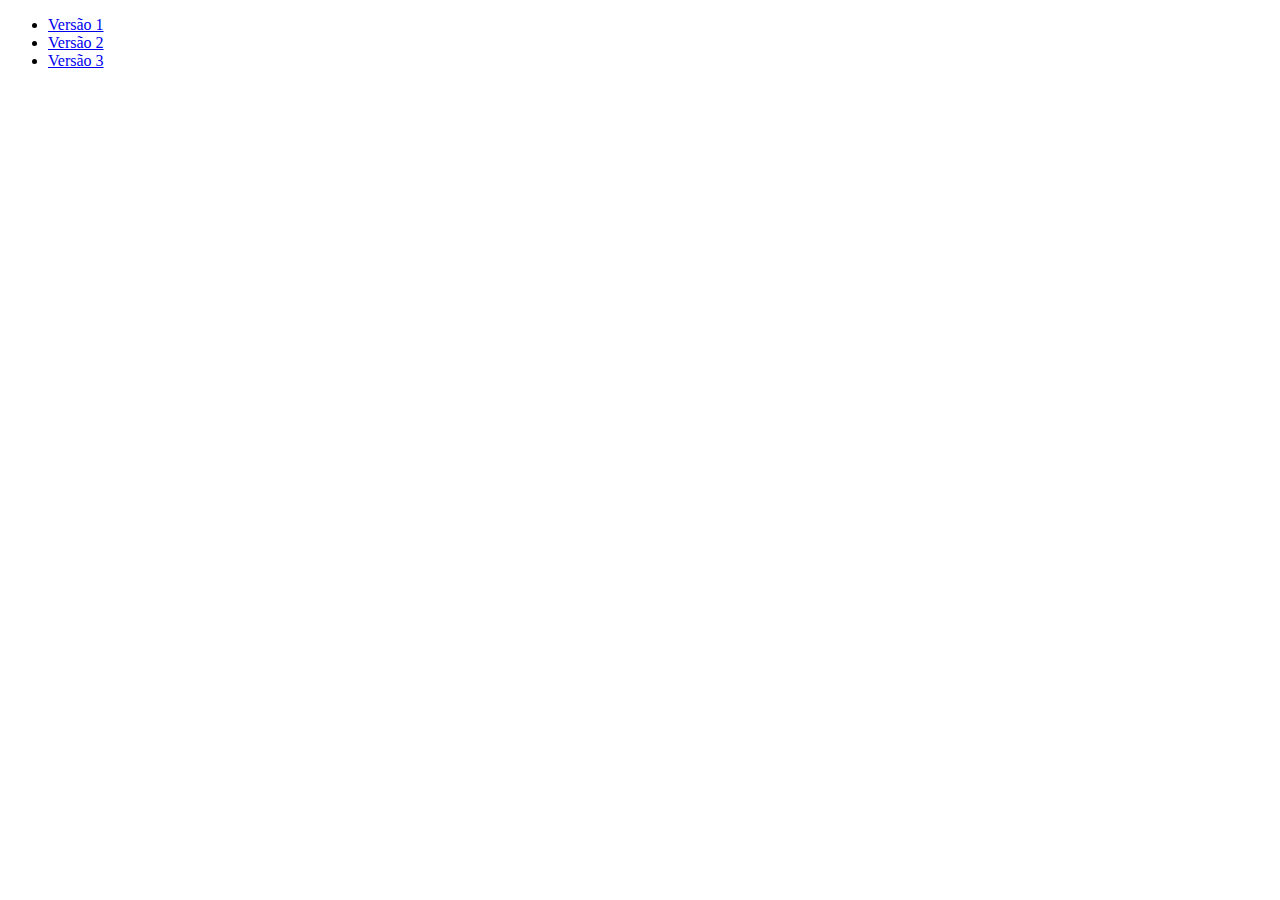
<file: ArteSonora/index.html>
<!DOCTYPE html>
<html lang="en">
	<head>
		<meta charset="utf-8">
		<meta http-equiv="X-UA-Compatible" content="IE=edge">
		<meta name="viewport" content="width=device-width, initial-scale=1">
		<!-- The above 3 meta tags *must* come first in the head; any other head content must come *after* these tags -->
		<title>Arte Sonora</title>
	</head>
	<body>
		<ul>
			<li><a href="1.html">Versão 1</a></li>
			<li><a href="2.html">Versão 2</a></li>
			<li><a href="3.html">Versão 3</a></li>
		</ul>
	</body>
</html>
</file>
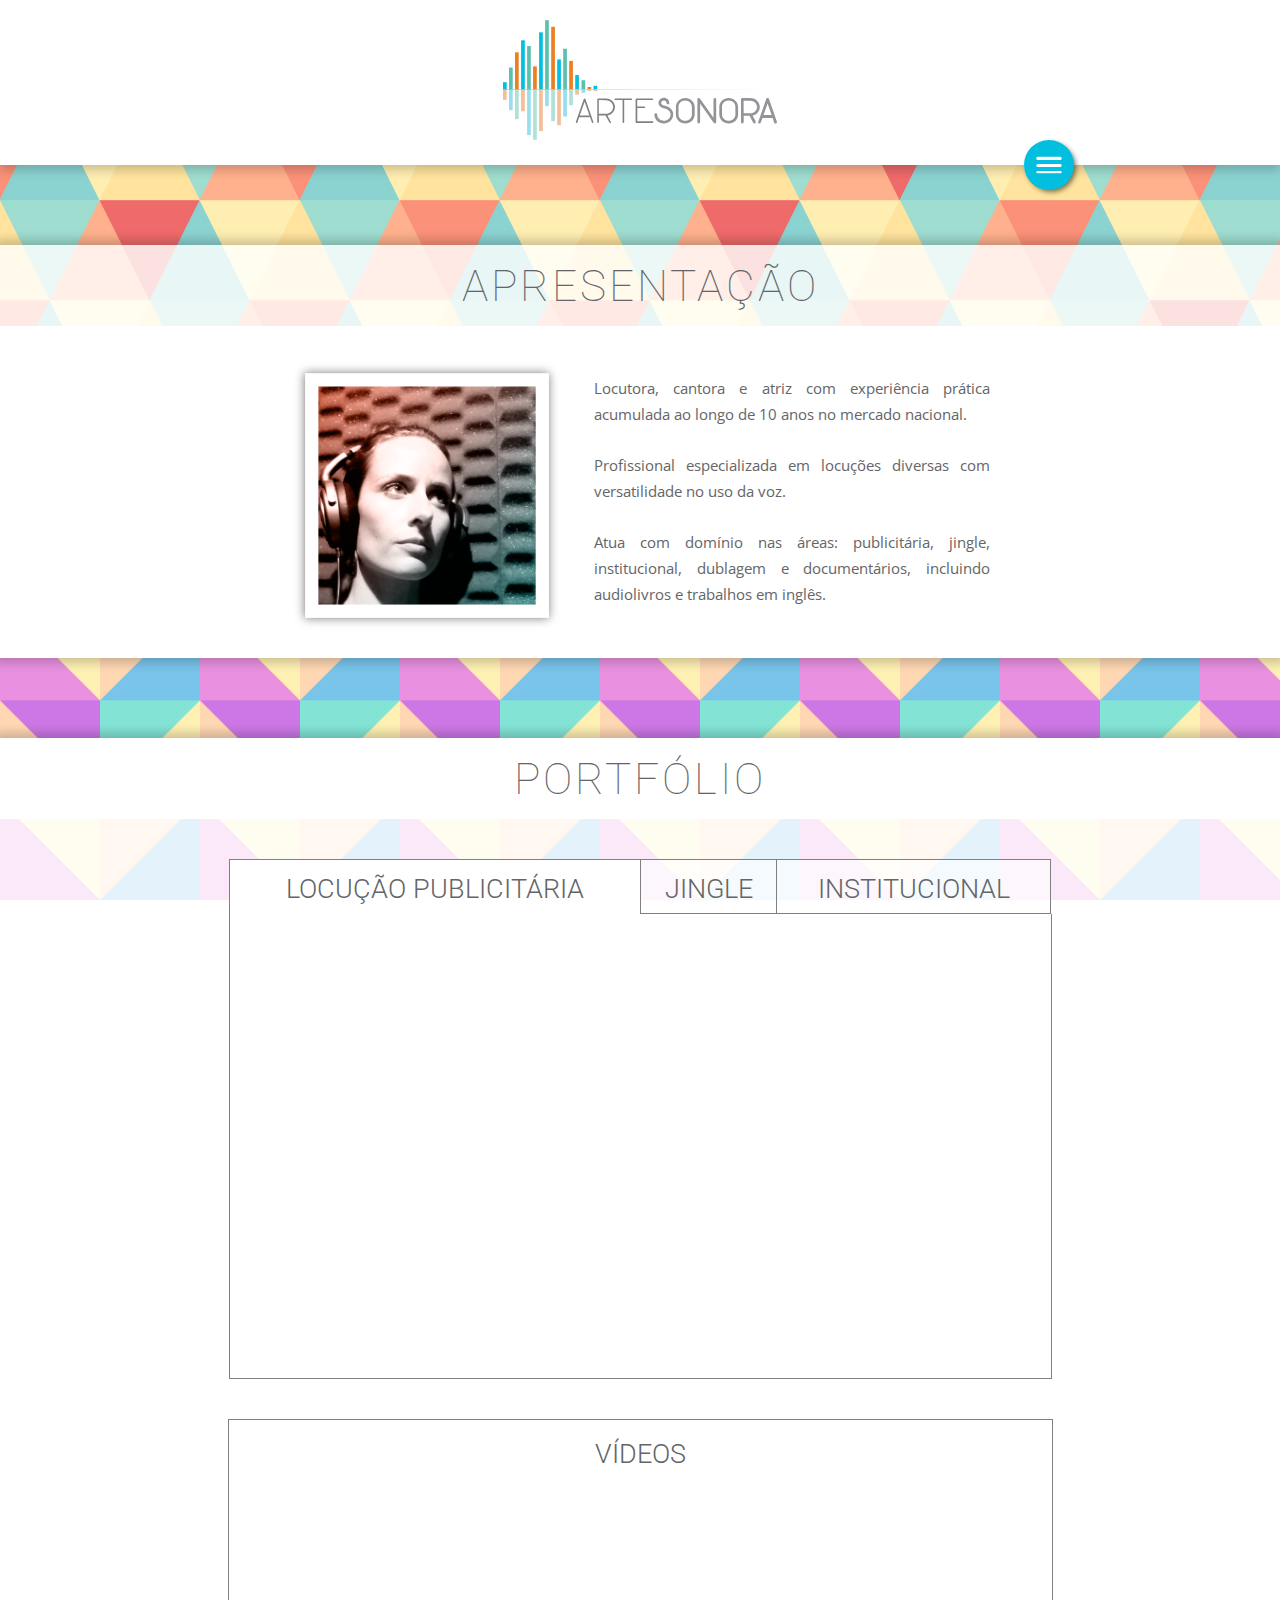
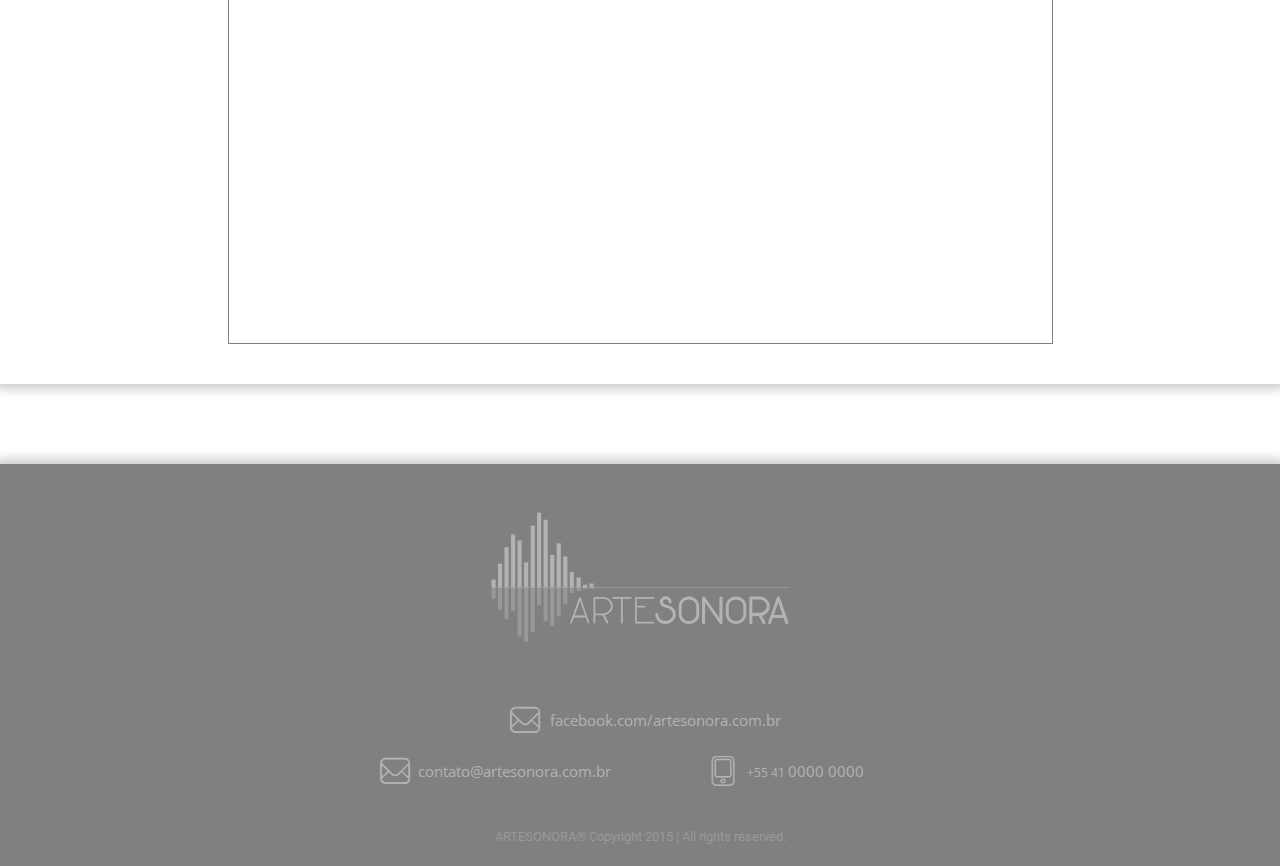
<file: ArteSonora/1.html>
﻿<!DOCTYPE html>
<html lang="en">
	<head>
		<meta charset="utf-8">
		<meta http-equiv="X-UA-Compatible" content="IE=edge">
		<meta name="viewport" content="width=device-width, initial-scale=1">
		<!-- The above 3 meta tags *must* come first in the head; any other head content must come *after* these tags -->
		<meta name="author" content="André Sontag Artigas, Kevin Kazer">
		<meta name="description" content="Profissional especializada em locuções diversas com versatilidade no uso da voz.">
		<meta name="keywords" content="locucao, cantora, atriz, jingle, contratar, dublagem, audiobooks, audiolivros, locucao ingles">
		<title>ArteSonora</title>

		<!-- Favicon -->
		<link rel="apple-touch-icon" sizes="57x57" href="img/favicon/apple-icon-57x57.png" />
		<link rel="apple-touch-icon" sizes="60x60" href="img/favicon/apple-icon-60x60.png" />
		<link rel="apple-touch-icon" sizes="72x72" href="img/favicon/apple-icon-72x72.png" />
		<link rel="apple-touch-icon" sizes="76x76" href="img/favicon/apple-icon-76x76.png" />
		<link rel="apple-touch-icon" sizes="114x114" href="img/favicon/apple-icon-114x114.png" />
		<link rel="apple-touch-icon" sizes="120x120" href="img/favicon/apple-icon-120x120.png" />
		<link rel="apple-touch-icon" sizes="144x144" href="img/favicon/apple-icon-144x144.png" />
		<link rel="apple-touch-icon" sizes="152x152" href="img/favicon/apple-icon-152x152.png" />
		<link rel="apple-touch-icon" sizes="180x180" href="img/favicon/apple-icon-180x180.png" />
		<link rel="icon" type="image/png" sizes="192x192"  href="img/favicon/android-icon-192x192.png" />
		<link rel="icon" type="image/png" sizes="32x32" href="img/favicon/favicon-32x32.png" />
		<link rel="icon" type="image/png" sizes="96x96" href="img/favicon/favicon-96x96.png" />
		<link rel="icon" type="image/png" sizes="16x16" href="img/favicon/favicon-16x16.png" />
		<link rel="manifest" href="img/favicon/manifest.json" />
		<meta name="msapplication-TileColor" content="#ffffff" />
		<meta name="msapplication-TileImage" content="img/favicon/ms-icon-144x144.png" />
		<meta name="theme-color" content="#ffffff" />

		<!-- Bootstrap -->
		<link href="css/bootstrap.min.css" rel="stylesheet">
		<!-- Main CSS -->
		<link href="css/artesonora.css" rel="stylesheet">

		<!-- HTML5 shim and Respond.js for IE8 support of HTML5 elements and media queries -->
		<!-- WARNING: Respond.js doesn't work if you view the page via file:// -->
		<!--[if lt IE 9]>
			<script src="https://oss.maxcdn.com/html5shiv/3.7.2/html5shiv.min.js"></script>
			<script src="https://oss.maxcdn.com/respond/1.4.2/respond.min.js"></script>
		<![endif]-->
		<link rel="stylesheet" href="css/icons.css">
		<!--[if lt IE 8]>
		<link rel="stylesheet" href="ie7/ie7.css">
		<![endif]-->
	</head>
	<body>
		<div class="content">
			<div class="dropdown">
				<div class="container">
					<img class="logo img-responsive" src="img/menu.svg" alt="logo">
					<a href="#" class="menu-button hid"><span class="icon-menu"></span></a>
				</div>
			</div>
			<div class="prime">
				<div class="header">
					<div class="container">
						<img class="logo img-responsive" src="img/logo.svg" alt="logo">
						<a href="#" class="menu-button hid"><span class="icon-menu"></span></a>
					</div>
				</div>
				<div class="who">
					<div class="title">
						<h2>APRESENTAÇÃO</h2>
					</div>
					<div class="body">
						<div class="container">
							<div class="row">
								<div class="col-md-5 col-sm-5 table">
									<img src="img/foto.png" class="img-responsive" style="margin-top:7px;text-align:center">
								</div>
								<div class="col-md-7 col-sm-7">
									<p>Locutora, cantora e atriz com experiência prática acumulada ao longo de 10 anos no mercado nacional.<br><br>
									Profissional especializada em locuções diversas com versatilidade no uso da voz.<br><br>
									Atua com domínio nas áreas: publicitária, jingle, institucional, dublagem e documentários, incluindo audiolivros e trabalhos em inglês.</p>
								</div>
							</div>
						</div>
					</div>
				</div>
			</div>

			<div class="second">
				<div class="portfolio">
					<div class="title">
						<h2>PORTFÓLIO</h2>
					</div>
					<div class="body">
						<div class="container">
							<div class="sound" role="tabpanel">
								<div class="row" role="tablist">
									<div role="presentation" id="alocucao" class="col-md-6 tab active"><a href="#locucao" aria-controls="locucao" role="tab" data-toggle="tab"><span></span></a>LOCUÇÃO PUBLICITÁRIA</span></div>
									<div role="presentation" id="ajingle" class="col-md-2 tab"><a href="#jingle" aria-controls="jingle" role="tab" data-toggle="tab"><span></span></a><span>JINGLE</span></div>
									<div role="presentation" id="ainstitucional" class="col-md-4 tab"><a href="#institucional" aria-controls="jingle" role="tab" data-toggle="tab"><span></span></a><span>INSTITUCIONAL</span></div>
								</div>
								<div class="tab-content">
									<div class="tab-pane active" role="tabpanel" id="locucao">
										<div class="embed-responsive embed-responsive-16by9">
											<iframe width="100%" scrolling="yes" src="https://w.soundcloud.com/player/?url=https%3A//api.soundcloud.com/playlists/60931473&amp;auto_play=false&amp;hide_related=false&amp;show_comments=true&amp;show_user=true&amp;show_reposts=false&amp;visual=true"></iframe>
										</div>
									</div>
									<div class="tab-pane" role="tabpanel" id="jingle">
										<div class="embed-responsive embed-responsive-16by9">
											<iframe width="100%" scrolling="no" src="https://w.soundcloud.com/player/?url=https%3A//api.soundcloud.com/playlists/101541270&amp;auto_play=false&amp;hide_related=false&amp;show_comments=true&amp;show_user=true&amp;show_reposts=false&amp;visual=true"></iframe>
										</div>
									</div>
									<div class="tab-pane" role="tabpanel" id="institucional">
										<div class="embed-responsive embed-responsive-16by9">
											<iframe width="100%" scrolling="no" src="https://w.soundcloud.com/player/?url=https%3A//api.soundcloud.com/playlists/101540935&amp;auto_play=false&amp;hide_related=false&amp;show_comments=true&amp;show_user=true&amp;show_reposts=false&amp;visual=true"></iframe>
										</div>
									</div>
								</div>
							</div>

							<div class="video">
								<h3>VÍDEOS</h3>
								<div class="embed-responsive embed-responsive-16by9">
									<iframe src="//player.vimeo.com/hubnut/album/3367475?color=000000&amp;background=ffffff&amp;slideshow=1&amp;video_title=1&amp;video_byline=0" webkitallowfullscreen mozallowfullscreen allowfullscreen></iframe>
								</div>
							</div>
						</div>
					</div>
				</div>

				<div class="footer">
					<div class="container">
						<img src="img/rodape.svg" class="img-responsive" alt="logoRodape">
						<div class="row">
							<div class="col-md-3">
								<p class="fb-icon"><span class="icon-mail"></span></p>
							</div>
							<div class="col-md-9">
								<p class="fb-text"><a href="https://www.facebook.com/www.artesonora.com.br">facebook.com/artesonora.com.br</a></p>
							</div>
						</div>
						<div class="row">
							<div class="col-md-1">
								<p><span class="icon-mail"></span></p>
							</div>
							<div class="col-md-6">
								<p class="text"><a href="mailto:contato@artesonora.com.br">contato@artesonora.com.br</a></p>
							</div>
							<div class="col-md-1">
								<p><span class="icon-cell"></span></p>
							</div>
							<div class="col-md-4">
								<p class="text"><small>+55 41 </small>0000 0000</p>
							</div>
						</div>
						<p class="copyright">ARTESONORA&reg; Copyright 2015 | All rights reserved.</p>
					</div>
				</div>
			</div>
		</div>
		<div class="menu">
			<div class="button"><span class="icon-home"></span><h4>VOLTAR AO TOPO</h4></div>
			<div class="button"><span class="icon-sound"></span><h4>TRILHAS</h4></div>
			<div class="button"><span class="icon-play"></span><h4>VÍDEOS</h4></div>
			<div class="button"><span class="icon-contact"></span><h4>CONTATO</h4></div>
		</div>

		<!-- jQuery (necessary for Bootstrap's JavaScript plugins) -->
		<script src="https://ajax.googleapis.com/ajax/libs/jquery/1.11.2/jquery.min.js"></script>
		<!-- Include all compiled plugins (below), or include individual files as needed -->
		<script src="js/bootstrap.min.js"></script>
		<script>
			$(document).ready(function(){
				if($(window).scrollTop() > 200){
					$('.dropdown').addClass('show');
				}
				$(window).scroll(function(){
					if($(window).scrollTop() > 200){
						$('.dropdown').addClass('show');
					}
					else {
						$('.dropdown').removeClass('show');
					}
				});
				$("#alocucao a").click(function(e) {
					e.preventDefault();
					$(".sound .tab").removeClass('active');
					$("#alocucao").addClass('active');
				});
				$("#ajingle a").click(function(e) {
					e.preventDefault();
					$(".sound .tab").removeClass('active');
					$("#ajingle").addClass('active');
				});
				$("#ainstitucional a").click(function(e) {
					e.preventDefault();
					$(".sound .tab").removeClass('active');
					$("#ainstitucional").addClass('active');
				});
				$(".menu-button").click(function(e) {
					e.preventDefault();
					if ($(".menu-button").hasClass("hid")){
						$(".menu-button").removeClass('hid');
						$(".content, .dropdown").css("margin-left", "-250px");
						$(".menu").css("margin-left", ($(window).width() - 250) + "px");
					}
					else {
						$(".menu-button").addClass('hid');
						$(".content, .dropdown").css("margin-left", "0");
						$(".menu").css("margin-left", "100%");
					}
				});
				$(window).resize(function(e) {
					e.preventDefault();
					if (!$(".menu-button").hasClass("hid")){
						$(".content, .dropdown").css("margin-left", "-250px");
						$(".menu").css("margin-left", ($(window).width() - 250) + "px");
					}
				});
				$(".button:first-of-type").click(function(e) {
					e.preventDefault();
					$('body').animate({
						scrollTop:0
					},'500');
					if (!$(".menu-button").hasClass("hid")){
						$(".menu-button").addClass('hid');
						$(".content, .dropdown").css("margin-left", "0");
						$(".menu").css("margin-left", "100%");
					}
				});
				$(".button:nth-of-type(2)").click(function(e) {
					e.preventDefault();
					$('body').animate({
						scrollTop:$('.portfolio').offset().top + 50
					},'500');
					if (!$(".menu-button").hasClass("hid")){
						$(".menu-button").addClass('hid');
						$(".content, .dropdown").css("margin-left", "0");
						$(".menu").css("margin-left", "100%");
					}
				});
				$(".button:nth-of-type(3)").click(function(e) {
					e.preventDefault();
					$('body, html').animate({
						scrollTop:$('.video').offset().top - 60
					},'500');
					if (!$(".menu-button").hasClass("hid")){
						$(".menu-button").addClass('hid');
						$(".content, .dropdown").css("margin-left", "0");
						$(".menu").css("margin-left", "100%");
					}
				});
				$(".button:last-of-type").click(function(e) {
					e.preventDefault();
					$('body').animate({
						scrollTop:$('.footer').offset().top + 50
					},'500');
					if (!$(".menu-button").hasClass("hid")){
						$(".menu-button").addClass('hid');
						$(".content, .dropdown").css("margin-left", "0");
						$(".menu").css("margin-left", "100%");
					}
				});

				var hasFlash = false;
				try {
				  var fo = new ActiveXObject('ShockwaveFlash.ShockwaveFlash');
				  if (fo) {
				    hasFlash = true;
				  }
				} catch (e) {
				  if (navigator.mimeTypes
				        && navigator.mimeTypes['application/x-shockwave-flash'] != undefined
				        && navigator.mimeTypes['application/x-shockwave-flash'].enabledPlugin) {
				    hasFlash = true;
				  }
				}

				if (!hasFlash){
					$('.video iframe').replaceWith('<iframe src="https://www.youtube.com/embed/videoseries?list=PL2kwUp5qpMAurJhGsF434gOJtpaW1k3VB&color=white&autohide=1" allowfullscreen></iframe>');
				}
			});
		</script>
	</body>
</html>
</file>
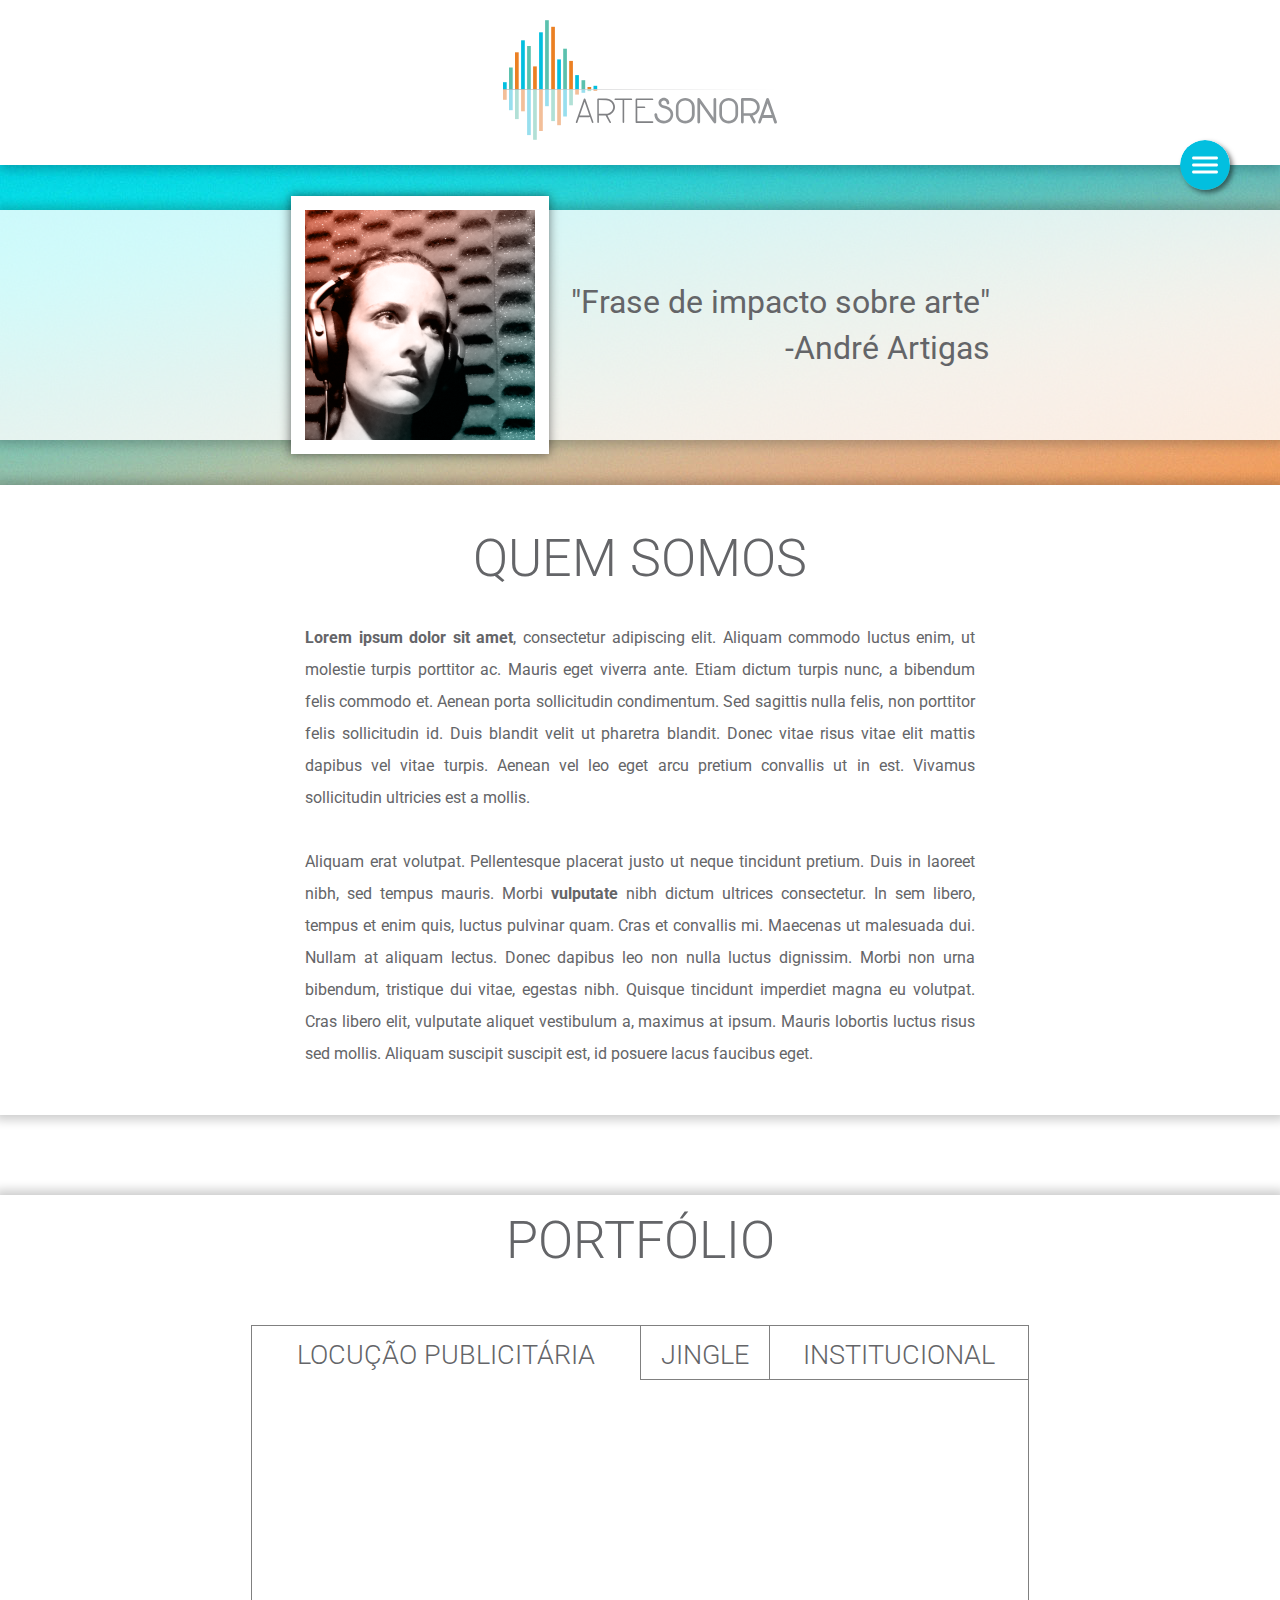
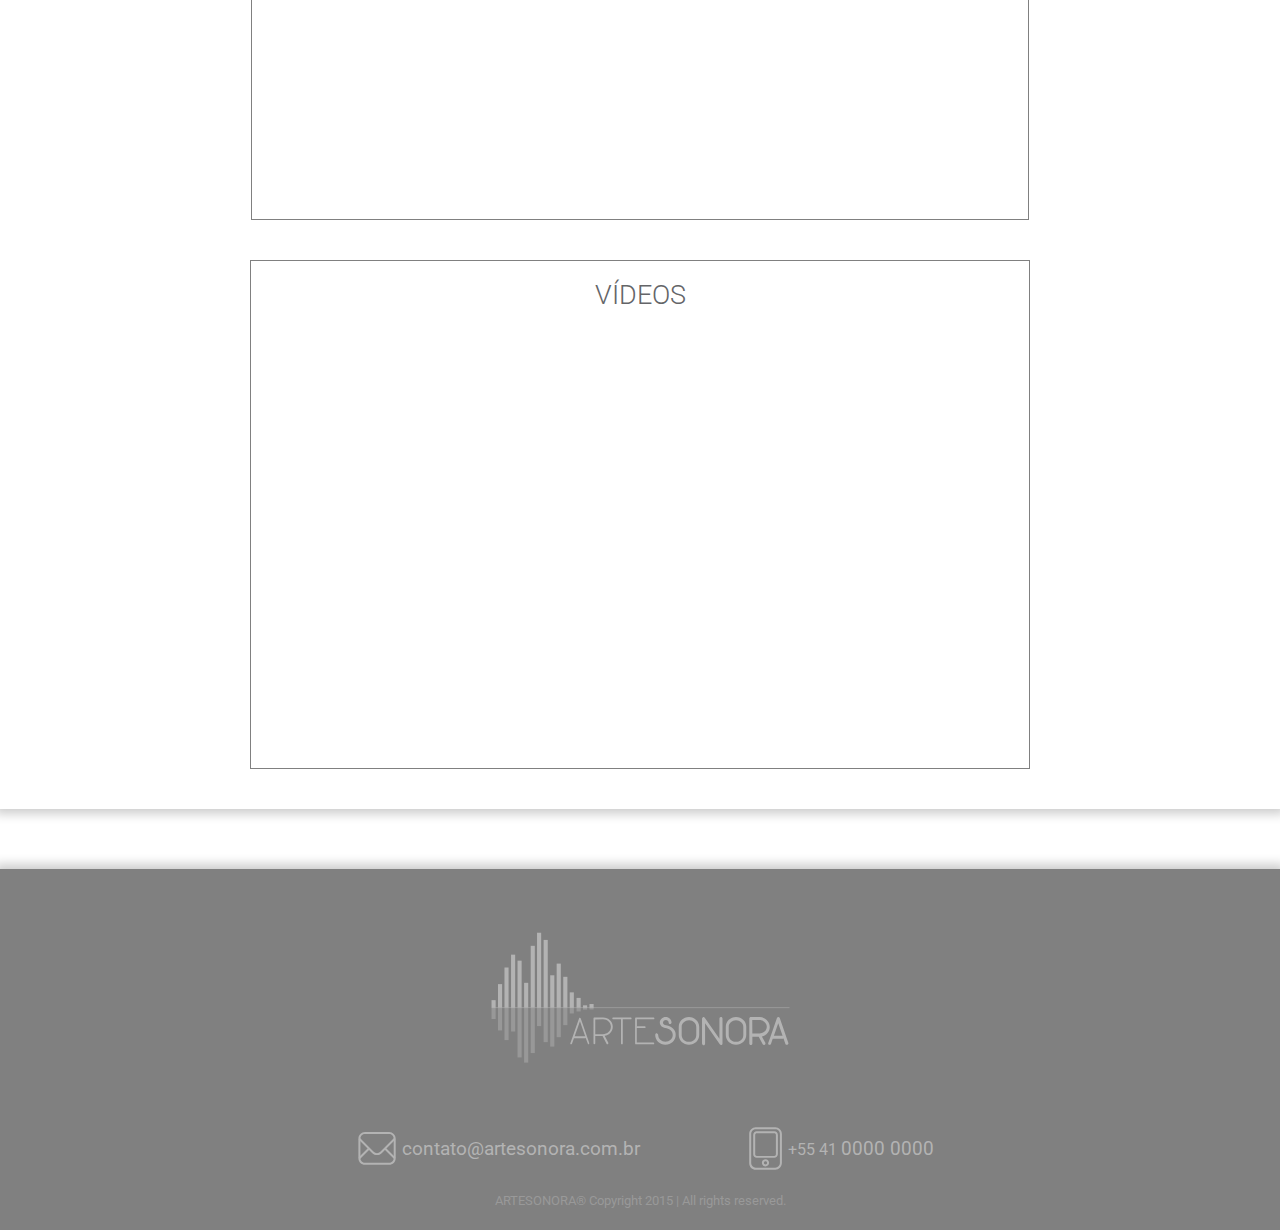
<file: ArteSonora/3.html>
<!DOCTYPE html>
<html lang="en">
	<head>
		<meta charset="utf-8">
		<meta http-equiv="X-UA-Compatible" content="IE=edge">
		<meta name="viewport" content="width=device-width, initial-scale=1">
		<!-- The above 3 meta tags *must* come first in the head; any other head content must come *after* these tags -->
		<title>Arte Sonora</title>

		<!-- Bootstrap -->
		<link href="css/bootstrap.min.css" rel="stylesheet">
		<!-- Main CSS -->
		<link href="css/3.css" rel="stylesheet">

		<!-- HTML5 shim and Respond.js for IE8 support of HTML5 elements and media queries -->
		<!-- WARNING: Respond.js doesn't work if you view the page via file:// -->
		<!--[if lt IE 9]>
			<script src="https://oss.maxcdn.com/html5shiv/3.7.2/html5shiv.min.js"></script>
			<script src="https://oss.maxcdn.com/respond/1.4.2/respond.min.js"></script>
		<![endif]-->
	</head>
	<body>
		<div class="dropdown">
			<img class="logo img-responsive" src="img/menu.svg" alt="logo">
			<div class="menu"></div>
		</div>
		<div class="prime">
			<div class="header">
				<img class="logo img-responsive" src="img/logo.svg" alt="logo">
				<div class="menu"></div>
			</div>

			<div class="photo">
				<div class="container">
					<img class="img-responsive" src="img/foto.png" alt="photo">
					<p>"Frase de impacto sobre arte"<br>-André Artigas</p>
				</div>
			</div>
			<div class="who">
				<div class="container">
					<h2>QUEM SOMOS</h2>
					<p><b>Lorem ipsum dolor sit amet</b>, consectetur adipiscing elit. Aliquam commodo luctus enim, ut molestie turpis porttitor ac. Mauris eget viverra ante. Etiam dictum turpis nunc, a bibendum felis commodo et. Aenean porta sollicitudin condimentum. Sed sagittis nulla felis, non porttitor felis sollicitudin id. Duis blandit velit ut pharetra blandit. Donec vitae risus vitae elit mattis dapibus vel vitae turpis. Aenean vel leo eget arcu pretium convallis ut in est. Vivamus sollicitudin ultricies est a mollis.<br><br>

					Aliquam erat volutpat. Pellentesque placerat justo ut neque tincidunt pretium. Duis in laoreet nibh, sed tempus mauris. Morbi <b>vulputate</b> nibh dictum ultrices consectetur. In sem libero, tempus et enim quis, luctus pulvinar quam. Cras et convallis mi. Maecenas ut malesuada dui. Nullam at aliquam lectus. Donec dapibus leo non nulla luctus dignissim. Morbi non urna bibendum, tristique dui vitae, egestas nibh. Quisque tincidunt imperdiet magna eu volutpat. Cras libero elit, vulputate aliquet vestibulum a, maximus at ipsum. Mauris lobortis luctus risus sed mollis. Aliquam suscipit suscipit est, id posuere lacus faucibus eget.</p>
				</div>
			</div>
		</div>

		<div class="second">
			<div class="portfolio">
				<div class="title">
					<h2>PORTFÓLIO</h2>
				</div>
				<div class="body">
					<div class="container">
						<div class="sound">
							<div class="row">
								<div class="col-md-6 tab active">LOCUÇÃO PUBLICITÁRIA</div>
								<div class="col-md-2 tab">JINGLE</div>
								<div class="col-md-4 tab">INSTITUCIONAL</div>
							</div>
							<div class="embed-responsive embed-responsive-16by9">
								<iframe width="100%" height="450" scrolling="no" class="embed-responsive-item" src="https://w.soundcloud.com/player/?url=https%3A//api.soundcloud.com/playlists/89962599&amp;color=ff5500&amp;auto_play=false&amp;hide_related=false&amp;show_comments=true&amp;show_user=true&amp;show_reposts=false"></iframe>
							</div>
						</div>

						<div class="video">
							<h3>VÍDEOS</h3>
							<div class="embed-responsive embed-responsive-16by9">
								<iframe src="https://player.vimeo.com/video/21294655" webkitallowfullscreen mozallowfullscreen allowfullscreen></iframe>
							</div>
						</div>
					</div>
				</div>
			</div>

			<div class="footer">
				<div class="container">
					<img src="img/rodape.svg" class="img-responsive" alt="logoRodape">
					<div class="row">
						<div class="col-md-7">
							<img src="img/mail.svg" class="img-responsive mail" alt="mail"><p> contato@artesonora.com.br</p>
						</div>
						<div class="col-md-5">
							<img src="img/cell.svg" class="img-responsive phone" alt="phone"><p> <small>+55 41 </small>0000 0000</p>
						</div>
					</div>
					<p class="copyright">ARTESONORA&reg; Copyright 2015 | All rights reserved.</p>
				</div>
			</div>
		</div>

		<!-- jQuery (necessary for Bootstrap's JavaScript plugins) -->
		<script src="https://ajax.googleapis.com/ajax/libs/jquery/1.11.2/jquery.min.js"></script>
		<!-- Include all compiled plugins (below), or include individual files as needed -->
		<script src="js/bootstrap.min.js"></script>
		<script>
			$(document).ready(function(){
				if($(window).scrollTop() > 200){
					$('.dropdown').addClass('show');
				}
				$(window).scroll(function(){
					if($(window).scrollTop() > 200){
						$('.dropdown').addClass('show');
					}
					else {
						$('.dropdown').removeClass('show');
					}
				});
			});
		</script>
	</body>
</html>
</file>
<file: ArteSonora/css/artesonora.css>
/**
 * Main CSS file.
 */

@import url(http://fonts.googleapis.com/css?family=Roboto:400,300,100);
@import url(http://fonts.googleapis.com/css?family=Open+Sans);
html, body
{
    width: 100%;
    margin: 0px;
    padding: 0px;
    overflow-x: hidden; 
}

body {
	color: #646568;
}

.content, .dropdown {
	width:100%;
	float:left;
	-webkit-transition: margin 0.5s ease-in-out;
	-moz-transition: margin 0.5s ease-in-out;
	-ms-transition: margin 0.5s ease-in-out;
	-o-transition: margin 0.5s ease-in-out;
	transition: margin 0.5s ease-in-out;
}

.menu {
	position:fixed;
	width:250px;
	background-color: rgba(55,55,55,1);
	height:100%;
	margin-left:100%;
	z-index:5;
	-webkit-transition: margin 0.5s ease-in-out;
	-moz-transition: margin 0.5s ease-in-out;
	-ms-transition: margin 0.5s ease-in-out;
	-o-transition: margin 0.5s ease-in-out;
	transition: margin 0.5s ease-in-out;
}

.menu .button {
	height:55px;
	border-bottom: 2px solid rgba(25,25,25,1);
	border-top: 1px solid rgba(150,150,150,1);
	color:#02BFDF;
	font-size:33px;
	padding-top:9px;
	padding-left:30px;
}

.menu .button:active {
	border-top: 1px solid rgba(15,15,15,1);
	border-bottom: 1px solid rgba(120,120,120,1);
}

.menu .button:hover {
	color:#EB8023;
	cursor:pointer;
}

.menu .button span {
	float:left;
	margin-right:10px;
}

.menu h4 {
	font-size:12pt;
	font-family: 'Roboto', sans-serif;
	color: #808184;
}

.dropdown .container, .header .container {
	max-width: 895px;
}

.dropdown {
	position: fixed;
	top:0;
	left:0;
	height:50px;
	margin-top:-90px;
	background-color: rgba(255,255,255,0.95);
	z-index:4;
	-webkit-box-shadow: 0 5px 10px 0 rgba(0,0,0,0.2);
	box-shadow: 0 5px 10px 0 rgba(0,0,0,0.2);
	-webkit-transition: margin 0.5s ease-in-out;
	-moz-transition: margin 0.5s ease-in-out;
	-ms-transition: margin 0.5s ease-in-out;
	-o-transition: margin 0.5s ease-in-out;
	transition: margin 0.5s ease-in-out;
}

.dropdown.show {
	margin-top:0px;
}
.dropdown .logo {
	max-width: 153px;
	margin: auto;
	padding-top: 15px;
}

.icon-menu {
	float:right;
	margin-right:0px;
	margin-bottom:-20px;
	border-radius:25px;
	font-size:50px;
	height:49px;
	width:49px;
	background-color: white;
	-webkit-box-shadow: 3px 3px 5px 0 rgba(0,0,0,0.5);
	box-shadow: 3px 3px 5px 0 rgba(0,0,0,0.5);
	color:#02BFDF;
}

.icon-menu:hover {
	color:#EB8023;
}

.dropdown .icon-menu {
	margin-top:-12.5px;
}

.prime {
	background-image: url('../background/05 copy.png');
	background-attachment: fixed;
	position: relative;
	z-index:1;
}

.second {
	background-image: url('../background/02 copy.png');
	background-attachment: fixed;
	padding-top:80px;
	position: relative;
	z-index:0;
}

.header {
	background-color: #FFF;
	height:165px;
	-webkit-box-shadow: 0 5px 10px 0 rgba(0,0,0,0.2);
	box-shadow: 0 5px 10px 0 rgba(0,0,0,0.2);
}

.header .logo {
	max-width:275px;
	margin:auto;
	padding-top:20px;
}

.who .container {
	max-width:700px;
}

.who {
	margin-top:80px;
	-webkit-box-shadow: 0 0 10px 5px rgba(0,0,0,0.2);
	box-shadow: 0 0 10px 5px rgba(0,0,0,0.2);
	z-index:2;
}

.who .body {
	background-color: rgba(255,255,255,1);
}

.who .body .container {
	max-width:700px;
	padding:25px 0;
}

.who img {
	margin:auto;
}

.who .title {
	background-color: rgba(255,255,255,0.8);
	padding-top:17px;
	padding-bottom:16px;
}

.who h2 {
	margin:0;
	font-family: 'Roboto', sans-serif;
	font-weight: 100;
	font-size: 33pt;
	text-align: center;
	letter-spacing: 3px;
}

.who p{
	margin: 25px 0 25px 0;
	font-family: 'Open Sans', sans-serif;
	font-size: 11pt;
	line-height: 1.75em;
	text-align: justify;
}

.portfolio .container {
	max-width: 855px;
}

.portfolio {
	-webkit-box-shadow: 0 0 10px 5px rgba(0,0,0,0.2);
	box-shadow: 0 0 10px 5px rgba(0,0,0,0.2);
	margin-bottom: 80px;
}

.portfolio .title {
	padding-top:17px;
	padding-bottom:16px;
	background-color: rgba(255,255,255,1);
}

.portfolio h2 {
	margin:0;
	font-family: 'Roboto', sans-serif;
	font-weight: 100;
	font-size: 33pt;
	text-align: center;
	letter-spacing: 3px;
}

.portfolio .body {
	background-color: rgba(255,255,255,0.8);
}

.portfolio .body .row {
	margin:40px 0 0 0;
	font-family: 'Roboto', sans-serif;
	font-weight:300;
	font-size: 27px;
	text-align:center;
}

.tab {
	height: 55px;
	padding-top:10px;
	border: 1px solid #808080;
	background-color: rgba(255,255,255,0.6);
}

.tab.active {
	background-color: rgba(255,255,255,1);
	border-bottom-width: 0;
}

.tab > span {
	z-index:2;
}

.tab a span { 
  position:absolute; 
  width:100%;
  height:100%;
  top:0;
  left: 0;

  /* edit: added z-index */
  z-index: 1;
}

.sound .embed-responsive {
	border: 1px solid #808080;
	border-top-width: 0;
	margin-right:0;
	margin-left:0;
	background-color: #FFFFFF;
	height:450px !important;
}

.video {
	margin:40px 0;
	border: 1px solid #808080;
	background-color: #FFFFFF;
}

.video h3 {
	font-family: 'Roboto', sans-serif;
	font-weight:300;
	font-size: 27px;
	text-align:center;
}

.footer {
	background-color: #808080;
	-webkit-box-shadow: 0 0 10px 5px rgba(0,0,0,0.2);
	box-shadow: 0 0 10px 5px rgba(0,0,0,0.2);
}

.footer .container {
	max-width: 700px;
}

.footer .container > img:first-of-type {
	max-width:300px;
	margin: 30px auto 0 auto;
}

.footer .row:first-of-type {
	margin-top:45px;
}

.footer span {
	font-size:30px;
	color: #B3B3B3;
}

.footer .row p {
	color: #B3B3B3;
	font-family: 'Open Sans', sans-serif;
	font-size: 14pt;
	margin:auto;
	text-align: center;
}

.footer .row div:nth-of-type(2) {
	margin-bottom:25px;
}

a, a:hover {
	color: inherit;
	text-decoration: inherit;
}

@media (min-width:992px) {
	.footer span {
		margin-left:25px;
	}
	.footer .row p {
		text-align: left;
	}

	.tab:first-of-type {
		margin-left:1px;
	}

	.tab:nth-of-type(2) {
		margin-left:-1px;
		margin-right:-1px;
	}

	.tab:last-of-type {
		margin-right:1px;
	}

	.sound .embed-responsive {
		margin-right:1px;
		margin-left:1px;
	}
	
	.fb-text {
		 margin-left:20px !important;
		font-size: 11pt !important;
		margin-top:5px !important;
	}

	.text {
		font-size: 11pt !important;
		margin-top:5px !important;
		margin-left: 5px !important;
	}

	.fb-icon {
		float: right !important;
		margin-right:-40px !important;
	}

	.footer .row div:nth-of-type(1) {
		margin-left:50px;
	}

	.footer .row div:nth-of-type(2) {
		margin-right:-80px;
	}
}

@media (max-width:992px) {
	.who p {
		font-size:12pt !important;
		margin-right:20px;
		margin-left:20px;
	}
	h2 {
		font-size:27pt !important;
	}

	.tab:first-of-type {
		border-bottom-width:0 !important;
	}

	.tab:nth-of-type(2) {
		border-bottom-width:0 !important;
	}

	.tab:last-of-type {
		border-bottom-width:1px !important;
	}
	.portfolio .tab {
		background-color: rgba(255,255,255,0);
	}
	.portfolio .tab.active {
		background-color: rgba(255,255,255,1);
	}
	.portfolio .body .row {
		font-size:16pt !important;
	}

	.portfolio .container {
		padding:0;
	}

	.footer .row:first-of-type {
		margin-top:34px;
	}
}

@media (max-width:992px) and (min-width:768px) {
	.who img {
		margin-top: 28px !important;
	}
}

.copyright {
	font-size: 10pt;
	color: #999999;
	font-family: 'Roboto', sans-serif;
	text-align: center;
	margin:20px 0;
}
</file>
<file: ArteSonora/css/icons.css>
@font-face {
	font-family: 'artsound';
	src: url('fonts/artsound.eot');
}
@font-face {
	font-family: 'artsound';
	src: url([data-uri]) format('truetype');
	font-weight: normal;
	font-style: normal;
}

[class^="icon-"], [class*=" icon-"] {
	font-family: 'artsound';
	speak: none;
	font-style: normal;
	font-weight: normal;
	font-variant: normal;
	text-transform: none;
	line-height: 1;

	/* Better Font Rendering =========== */
	-webkit-font-smoothing: antialiased;
	-moz-osx-font-smoothing: grayscale;
}

.icon-menu:before {
	content: "\e600";
}

.icon-cell:before {
	content: "\e601";
}

.icon-mail:before {
	content: "\e602";
}

.icon-movie:before {
	content: "\e603";
}

.icon-play:before {
	content: "\e604";
}

.icon-sound:before {
	content: "\e605";
}

.icon-contact:before {
	content: "\e606";
}

.icon-home:before {
	content: "\e607";
}
</file>
<file: ArteSonora/ie7/ie7.css>
.icon-menu {
	*zoom: expression(this.runtimeStyle['zoom'] = '1', this.innerHTML = '&#xe600;');
}
.icon-cell {
	*zoom: expression(this.runtimeStyle['zoom'] = '1', this.innerHTML = '&#xe601;');
}
.icon-mail {
	*zoom: expression(this.runtimeStyle['zoom'] = '1', this.innerHTML = '&#xe602;');
}
.icon-movie {
	*zoom: expression(this.runtimeStyle['zoom'] = '1', this.innerHTML = '&#xe603;');
}
.icon-play {
	*zoom: expression(this.runtimeStyle['zoom'] = '1', this.innerHTML = '&#xe604;');
}
.icon-sound {
	*zoom: expression(this.runtimeStyle['zoom'] = '1', this.innerHTML = '&#xe605;');
}
.icon-contact {
	*zoom: expression(this.runtimeStyle['zoom'] = '1', this.innerHTML = '&#xe606;');
}
.icon-home {
	*zoom: expression(this.runtimeStyle['zoom'] = '1', this.innerHTML = '&#xe607;');
}
</file>
<file: ArteSonora/css/3.css>
/**
 * Main CSS file.
 */

@import url(http://fonts.googleapis.com/css?family=Roboto:400,300,700);

body {
	color: #646568;
}

.dropdown {
	position: fixed;
	top:0;
	left:0;
	width:100%;
	height:50px;
	margin-top:-90px;
	background-color: rgba(255,255,255,0.95);
	z-index:999;
	-webkit-box-shadow: 0 5px 10px 0 rgba(0,0,0,0.2);
	box-shadow: 0 5px 10px 0 rgba(0,0,0,0.2);
	-webkit-transition: margin-top 0.5s ease-in;
	-moz-transition: margin-top 0.5s ease-in;
	-ms-transition: margin-top 0.5s ease-in;
	-o-transition: margin-top 0.5s ease-in;
	transition: margin-top 0.5s ease-in;
}

.dropdown.show {
	margin-top:0px;
}
.dropdown .logo {
	max-width: 153px;
	margin: auto;
	padding-top: 15px;
}

.menu {
	background-image: url('../img/50px_botao.svg');
	background-repeat: no-repeat;
	float:right;
	margin-right:50px;
	margin-bottom:-20px;
	border-radius:25px;
	width: 50px;
	height: 50px;
	-webkit-box-shadow: 3px 3px 5px 0 rgba(0,0,0,0.5);
	box-shadow: 3px 3px 5px 0 rgba(0,0,0,0.5);
}

.menu:hover {
	background-image: url('../img/50px_botao_hover.svg');
	background-repeat: no-repeat;
}

.dropdown .menu {
	margin-top:-12.5px;
}

.prime {
	background-image: url('../background/A1.jpg');
	background-attachment: fixed;
	position: relative;
	z-index:1;
}

.second {
	background-image: url('../background/A2.jpg');
	background-attachment: fixed;
	padding-top:80px;
	position: relative;
	z-index:0;
}

.header {
	background-color: #FFF;
	height:165px;
	-webkit-box-shadow: 0 5px 10px 0 rgba(0,0,0,0.2);
	box-shadow: 0 5px 10px 0 rgba(0,0,0,0.2);
}

.header .logo {
	max-width:275px;
	margin:auto;
	padding-top:20px;
}

.photo .container {
	max-width:730px;
}

.photo {
	margin-top:45px;
	background-color: rgba(255,255,255,0.8);
	-webkit-box-shadow: 0 0 10px 5px rgba(0,0,0,0.2);
	box-shadow: 0 0 10px 5px rgba(0,0,0,0.2);
}

.photo img {
	height:290px;
	margin:-30px -15px;
	float:left;
}

.photo p {
	padding-top: 70px;
	text-align:right;
	font-family: 'Roboto', sans-serif;
	font-size: 24pt;
}

.who .container {
	max-width:700px;
}

.who {
	margin-top:45px;
	background-color: rgba(255,255,255,1);
	-webkit-box-shadow: 0 0 10px 5px rgba(0,0,0,0.2);
	box-shadow: 0 0 10px 5px rgba(0,0,0,0.2);
	z-index:2;
}

.who h2 {
	margin-top: 45px;
	font-family: 'Roboto', sans-serif;
	font-weight: 300;
	font-size: 39pt;
	text-align: center;
}

.who p{
	margin: 35px 0 45px 0;
	font-family: 'Roboto', sans-serif;
	font-size: 12pt;
	line-height: 2em;
	text-align: justify;
	width:670px;
	margin-bottom: 45px;
}

.portfolio .container {
	max-width: 810px;
}

.portfolio {
	-webkit-box-shadow: 0 0 10px 5px rgba(0,0,0,0.2);
	box-shadow: 0 0 10px 5px rgba(0,0,0,0.2);
	margin-bottom: 60px;
}

.portfolio .title {
	padding-top:17px;
	padding-bottom:16px;
	background-color: rgba(255,255,255,1);
}

.portfolio h2 {
	margin:0;
	font-family: 'Roboto', sans-serif;
	font-weight: 300;
	font-size: 39pt;
	text-align: center;
}

.portfolio .body {
	background-color: rgba(255,255,255,0.8);
}

.portfolio .body .row {
	margin:40px 0 0 0;
	font-family: 'Roboto', sans-serif;
	font-weight:300;
	font-size: 27px;
	text-align:center;
}
.tab {
	height: 55px;
	padding-top:10px;
	border: 1px solid #808080;
	background-color: rgba(255,255,255,0.6);
}

.tab.active {
	background-color: rgba(255,255,255,1);
}

.tab:first-of-type {
	border-bottom-width: 0;
}

.sound .embed-responsive {
	border: 1px solid #808080;
	border-top-width: 0;
	margin-right:0;
	margin-left:0;
	background-color: #FFFFFF;
}

@media (min-width:992px) {

	.tab:first-of-type {
		margin-left:1px;
	}

	.tab:nth-of-type(2) {
		margin-left:-1px;
		margin-right:-1px;
	}

	.tab:last-of-type {
		margin-right:1px;
	}

	.sound .embed-responsive {
		margin-right:1px;
		margin-left:1px;
	}

}

.video {
	margin:40px 0;
	border: 1px solid #808080;
	background-color: #FFFFFF;
}

.video h3 {
	font-family: 'Roboto', sans-serif;
	font-weight:300;
	font-size: 27px;
	text-align:center;
}

.video .embed-responsive {
	margin: 10px;
}

.footer {
	background-color: #808080;
	-webkit-box-shadow: 0 0 10px 5px rgba(0,0,0,0.2);
	box-shadow: 0 0 10px 5px rgba(0,0,0,0.2);
}

.footer .container {
	max-width: 700px;
}

.footer .container > img:first-of-type {
	max-width:300px;
	margin: 45px auto 0 auto;
}

.footer .row {
	margin-top:45px;
}

.mail {
	margin-left:52px;
	margin-top:5px;
	float:left;
	max-width: 40px;
	vertical-align: middle;
}

.phone {
	margin-left:35px;
	float:left;
	max-width: 35px;
	vertical-align: middle;
}

.footer .row p {
	margin:5px;
	margin-top:10px;
	color: #B3B3B3;
	font-family: 'Roboto', sans-serif;
	font-size: 14pt;
	float:left;
	text-align: center;
}

smmargin-top {
	font-size:12pt;
	margin:1pt 0;
}

.copyright {
	font-size: 10pt;
	color: #999999;
	font-family: 'Roboto', sans-serif;
	text-align: center;
	margin:20px 0;
}
</file>
